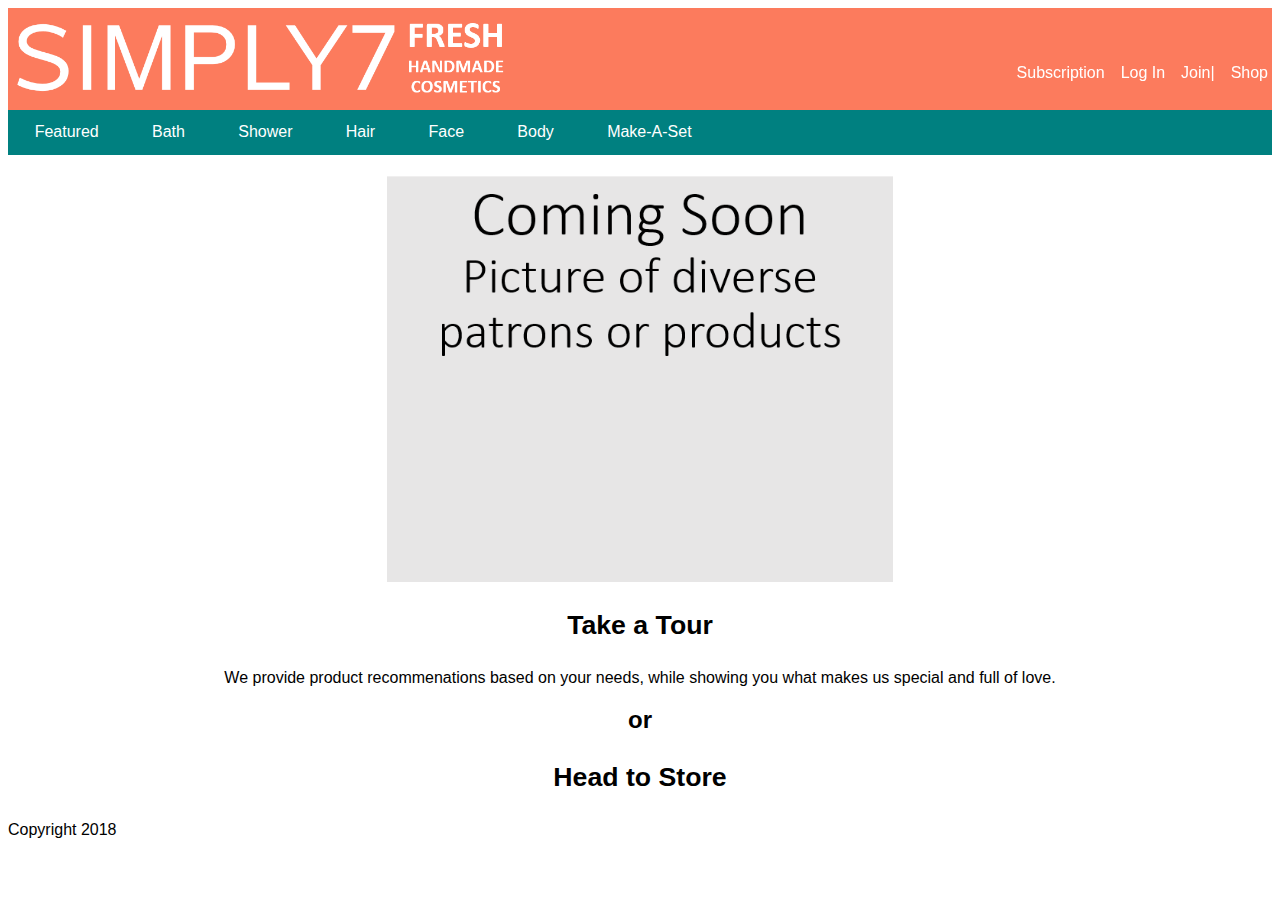
<file: CodeSquadHomeworkWeek2/index.html>
<!DOCTYPE html>
<html lang="en" dir="ltr">
  <head>
    <link rel="stylesheet" href="css/styles.css">
    <meta charset="utf-8">
    <title>SIMPLY7</title>
  </head>
  <body>
    <h1><img src="images/logo3.png" alt="" id="logoimg"> </h1>
    <nav>
      <ul>
        <li><a href="shop.html"> Shop </a></li>
        <li><a href="join.html"> Join|</a></li>
        <li><a href="login.html">Log In </a></li>
        <li><a href="subscription.html"> Subscription </a></li>
        </ul>
    </nav>

<ul class="navproducts">
        <li class="navproducts"> <a href="#Featured.html">Featured </a></li>
        <li class="navproducts"> <a href="#Bath">Bath </a></li>
        <li class="navproducts"> <a href="#Shower">Shower </a></li>
        <li class="navproducts"> <a href="#Hair">Hair </a></li>
        <li class="navproducts"> <a href="#Face">Face </a></li>
        <li class="navproducts"> <a href="#Body">Body </a></li>
        <li class="navproducts"> <a href="#Make-A-Set">Make-A-Set </a></li>
      </ul>

<img src="images/pictureproductspeople2.png" alt="" id="mainimg" class="center">

<h2><a href="#tour.html" id="tourlink" class="center" > Take a Tour </a></h2>
<p class="center">
We provide product recommenations based on your needs, while
showing you what makes us special and full of love.
</p>
<h2 class="center">or</h2>
<h2><a href="shop.html" id="storelink" class="center">Head to Store</a></h2>


<footer>Copyright 2018</footer>
  </body>
</html>
</file>
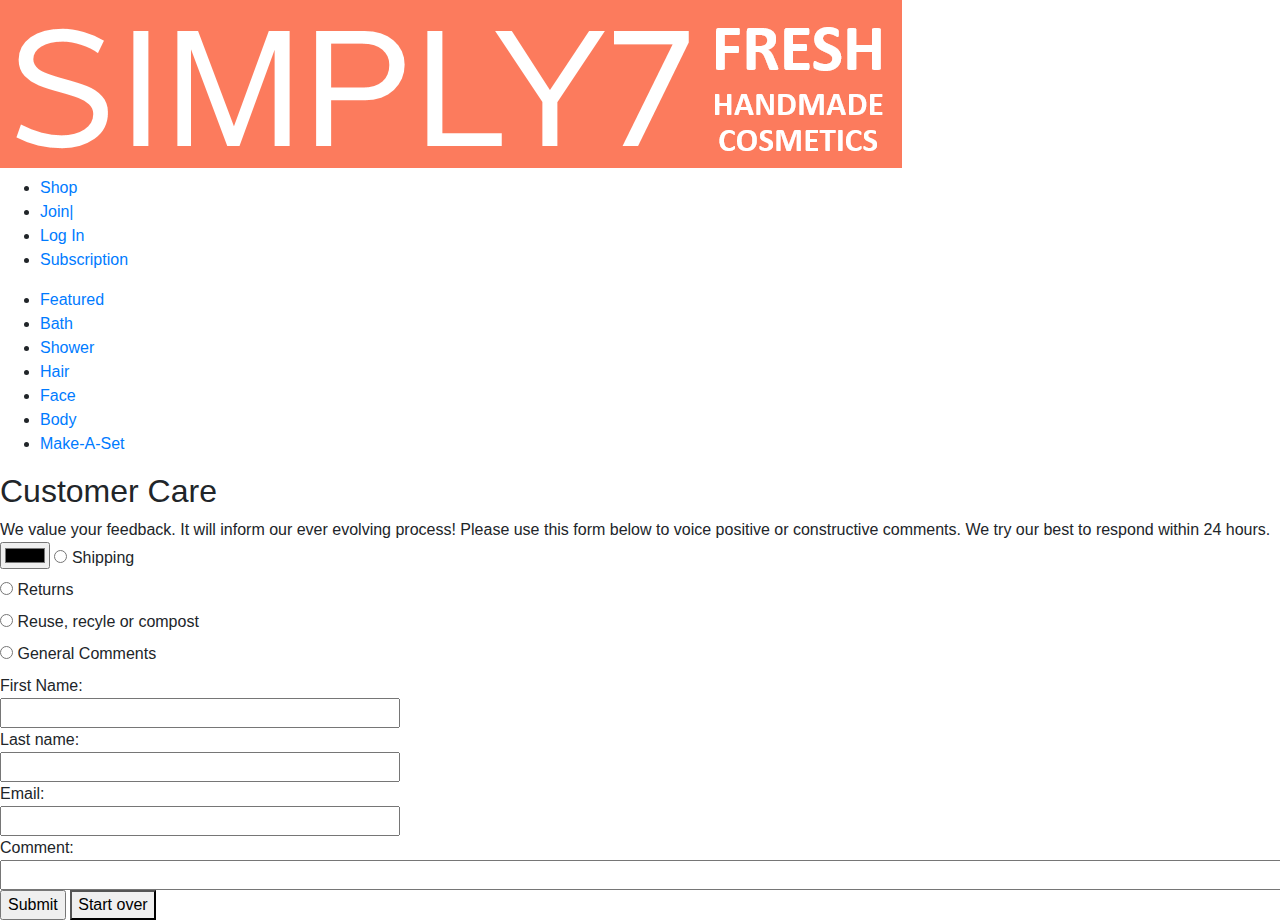
<file: CodeSquadHomeworkWeek2/generalcontactpage.html>
<!DOCTYPE html>
<html lang="en" dir="ltr">

<!-- Logo & Memberbship & Subscription Navigation bar  -->
  <head>
    <!-- <link rel="stylesheet" href="css/styles.css">
    <meta charset="utf-8"> -->
    <title>SIMPLY7</title>
    <link rel="stylesheet" href="https://maxcdn.bootstrapcdn.com/bootstrap/4.0.0/css/bootstrap.min.css" integrity="sha384-Gn5384xqQ1aoWXA+058RXPxPg6fy4IWvTNh0E263XmFcJlSAwiGgFAW/dAiS6JXm" crossorigin="anonymous">
  </head>
  <body>
    <h1><img src="images/logo3.png" alt="" id="logoimg"> </h1>
    <nav>
      <ul>
        <li><a href="shop.html"> Shop </a></li>
        <li><a href="join.html"> Join|</a></li>
        <li><a href="login.html">Log In </a></li>
        <li><a href="subscription.html"> Subscription </a></li>
        </ul>
    </nav>

<!-- Product Navigation Bar -->
<ul class="navproducts">
        <li class="navproducts"> <a href="#Featured.html">Featured </a></li>
        <li class="navproducts"> <a href="#Bath">Bath </a></li>
        <li class="navproducts"> <a href="#Shower">Shower </a></li>
        <li class="navproducts"> <a href="#Hair">Hair </a></li>
        <li class="navproducts"> <a href="#Face">Face </a></li>
        <li class="navproducts"> <a href="#Body">Body </a></li>
        <li class="navproducts"> <a href="#Make-A-Set">Make-A-Set </a></li>
 </ul>

<!--Customer Care - Open Feedback Box Page -->
<h2 class="center">Customer Care</h2>
<div>
We value your feedback. It will inform our ever evolving process! Please use this form below to voice positive or constructive comments. We try our best to respond within 24 hours.
 <form action="http://www.w3schools.com/action_page.php" >
 	<input type="color" name="name">
 	<input type="radio" name="feedbackType" value="Shipping" id="chooseShipping">
 	<label for="chooseShipping">Shipping </label> 
 	<br />

 	<input type="radio" name="feedbackType" value="Returns" id="Returns"> 
 	<label for="Returns">Returns</label>
 	<br />

 	<input type="radio" name="feedbackType" value="Reuse, Recyle & Compost" id="choosePackaging"> 
 	<label for="choosePackaging">Reuse, recyle or compost </label>
 	<br />

	<input type="radio" name="feedbackType" value="Comment" id="chooseGeneralComments"> 
	<label for="chooseGeneralComments">General Comments</label>
	<br>


 	First Name: <br>
 	<input type="text" name="firstName" size ="40" >
 	<br>
 	Last name: <br>
 	<input type="text" name="lastName" size = "40" >
 	<br>
 	Email: <br>
	<input type="text" name="email" size = "40">
 	<br>
 	Comment: <br>
 	<input type="text" name="email" size = "3000" >
 	<br>
 	<input type="submit" name="submit">  

 	<button type="reset">Start over</button>
 </form>
</div>

<!-- Customer Care Side Panel  -->
</body>
</html>
</file>
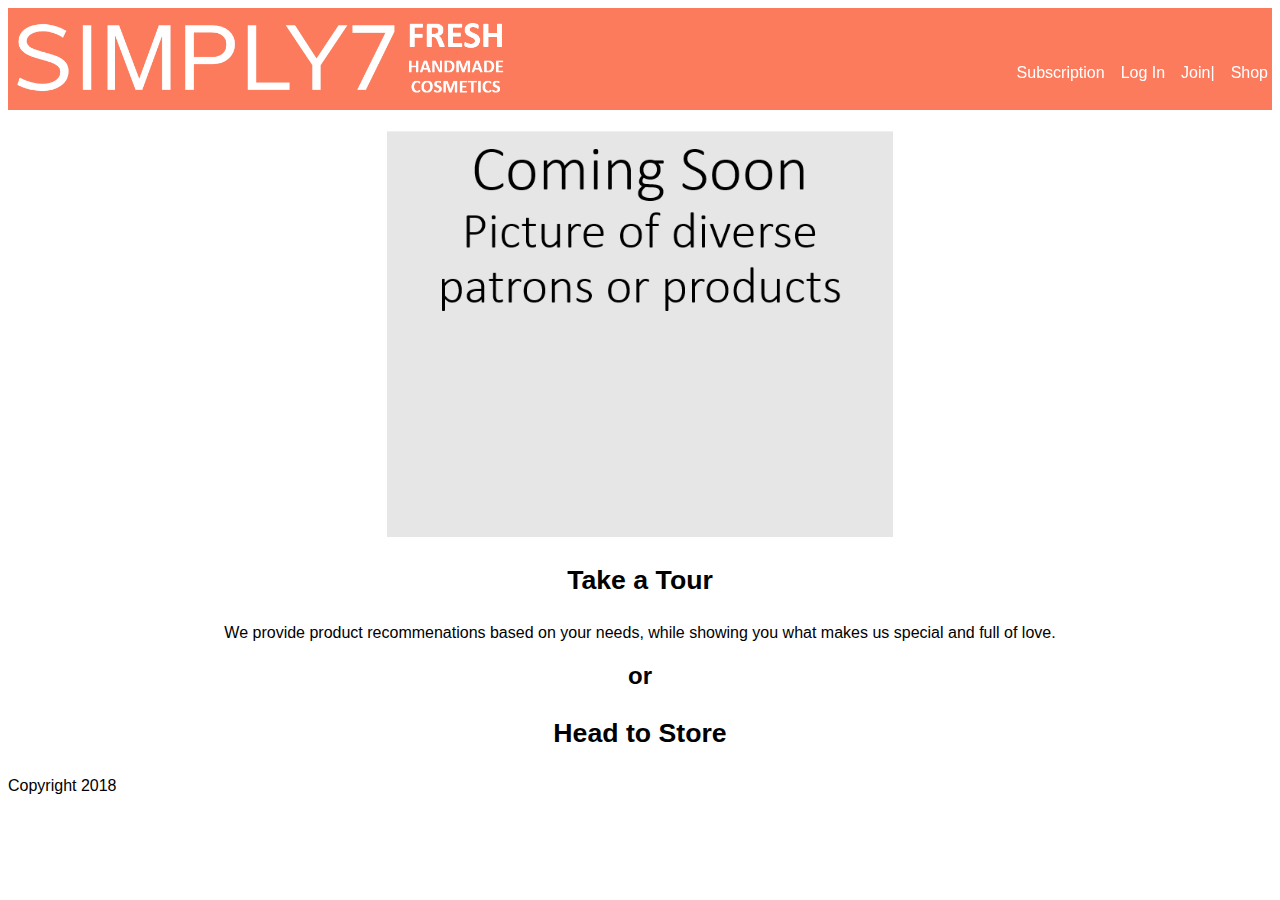
<file: CodeSquadHomeworkWeek2/mainpage.html>
<!DOCTYPE html>
<html lang="en" dir="ltr">
  <head>
    <link rel="stylesheet" href="css/styles.css">
    <meta charset="utf-8">
    <title>SIMPLY7</title>
  </head>
  <body>
    <h1><img src="images/logo3.png" alt="" id="logoimg"> </h1>
    <nav>
      <ul>
        <li><a href="shop.html"> Shop </a></li>
        <li><a href="join.html"> Join|</a></li>
        <li><a href="login.html">Log In </a></li>
        <li><a href="subscription.html"> Subscription </a></li>
        </ul>
    </nav>

<img src="images/pictureproductspeople2.png" alt="" id="mainimg" class="center">

<h2><a href="#tour.html" id="tourlink" class="center" > Take a Tour </a></h2>
<p class="center">
We provide product recommenations based on your needs, while
showing you what makes us special and full of love.
</p>
<h2 class="center">or</h2>
<h2><a href="shop.html" id="storelink" class="center">Head to Store</a></h2>


<footer>Copyright 2018</footer>
  </body>
</html>
</file>
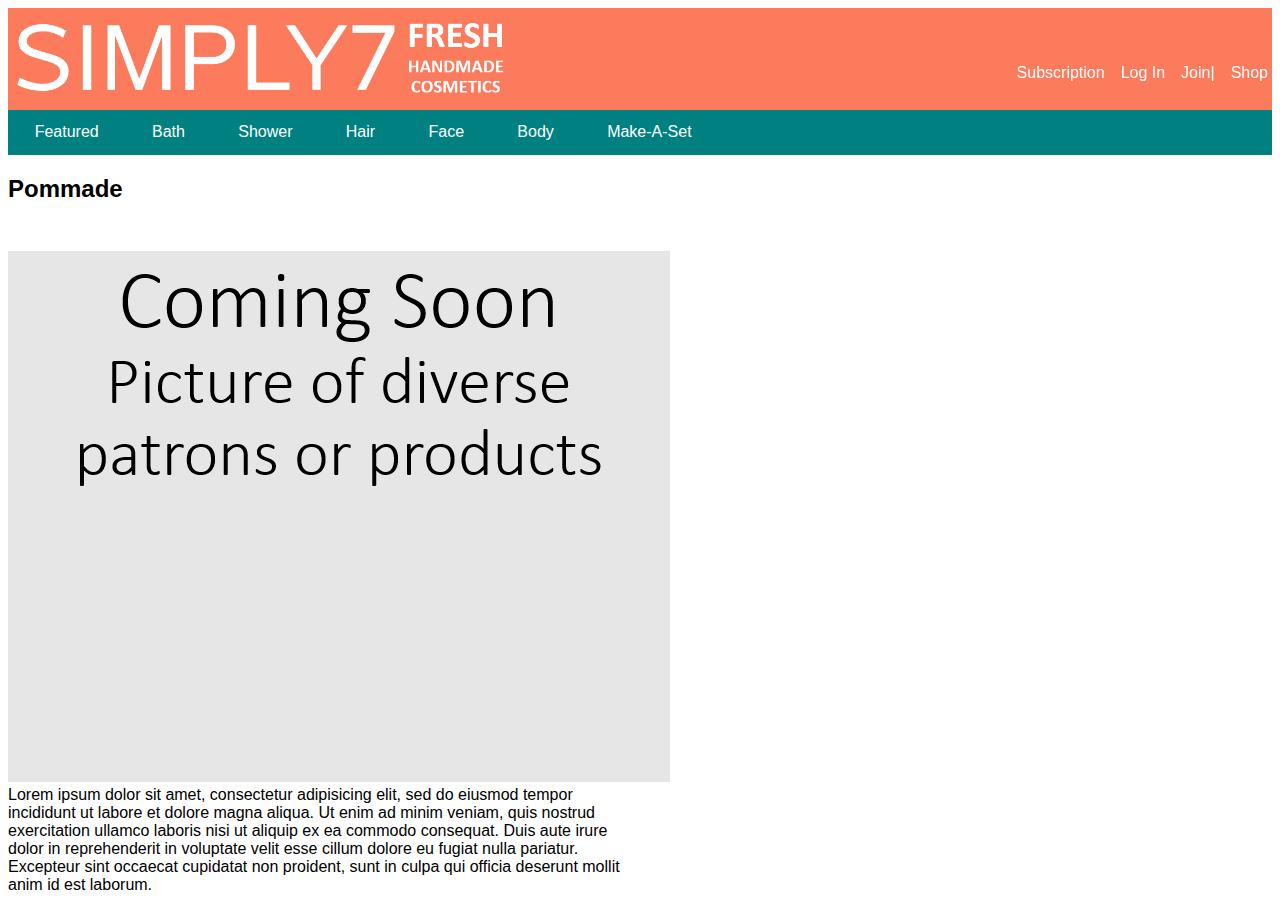
<file: CodeSquadHomeworkWeek2/productpage.html>
<!DOCTYPE html>
<html lang="en" dir="ltr">
  <head>
    <link rel="stylesheet" href="css/styles.css">
    <meta charset="utf-8">
    <title>SIMPLY7</title>
  </head>
  <body>
    <h1><img src="images/logo3.png" alt="" id="logoimg"> </h1>
    <nav>
      <ul>
        <li><a href="shop.html"> Shop </a></li>
        <li><a href="join.html"> Join|</a></li>
        <li><a href="login.html">Log In </a></li>
        <li><a href="subscription.html"> Subscription </a></li>
      </ul>
    </nav>

    <ul class="navproducts">
        <li class="navproducts"> <a href="#Featured.html">Featured </a></li>
        <li class="navproducts"> <a href="#Bath">Bath </a></li>
        <li class="navproducts"> <a href="#Shower">Shower </a></li>
        <li class="navproducts"> <a href="#Hair">Hair </a></li>
        <li class="navproducts"> <a href="#Face">Face </a></li>
        <li class="navproducts"> <a href="#Body">Body </a></li>
        <li class="navproducts"> <a href="#Make-A-Set">Make-A-Set </a></li>
      </ul>

<div class="productimg">
<h2>Pommade</h2>
<img src="images/pictureproductspeople2.png" alt="">
<div class="productimg"> Lorem ipsum dolor sit amet, consectetur adipisicing elit,
   sed do eiusmod tempor incididunt ut labore et dolore magna aliqua. Ut enim ad minim veniam, quis nostrud exercitation ullamco laboris nisi ut aliquip ex ea commodo consequat. Duis aute irure dolor in reprehenderit in voluptate velit esse cillum dolore eu fugiat nulla pariatur. Excepteur sint occaecat cupidatat non proident,
  sunt in culpa qui officia deserunt mollit anim id est laborum.</div>
</div>
</body>
</file>
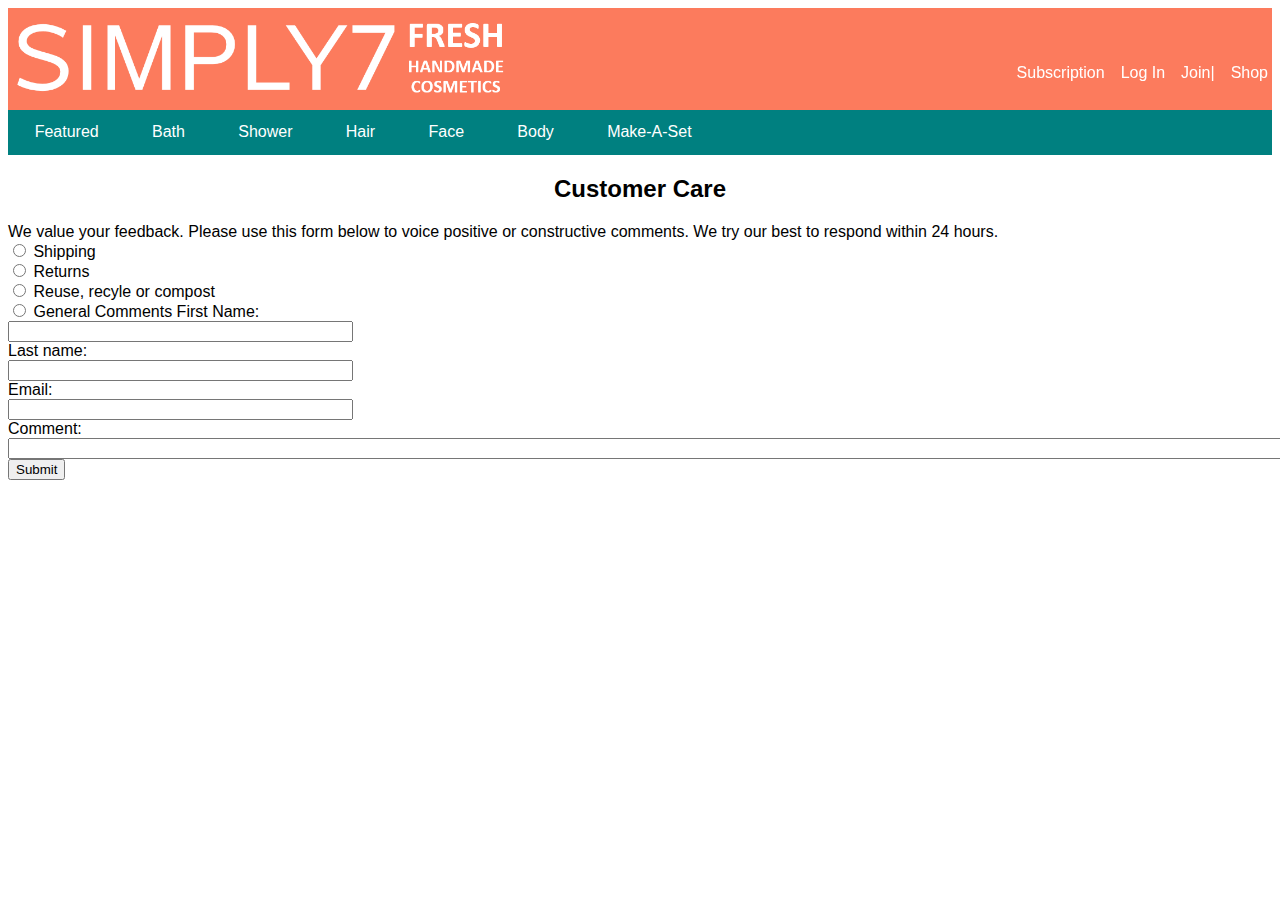
<file: CodeSquadHomeworkWeek2/submitquestion.html>
<!DOCTYPE html>
<html lang="en" dir="ltr">
<!-- Logo & Memberbship & Subscription Navigation bar  -->
  <head>
    <link rel="stylesheet" href="css/styles.css">
    <meta charset="utf-8">
    <title>SIMPLY7</title>
  </head>
  <body>
    <h1><img src="images/logo3.png" alt="" id="logoimg"> </h1>
    <nav>
      <ul>
        <li><a href="shop.html"> Shop </a></li>
        <li><a href="join.html"> Join|</a></li>
        <li><a href="login.html">Log In </a></li>
        <li><a href="subscription.html"> Subscription </a></li>
        </ul>
    </nav>
<!-- Product Navigation Bar -->
<ul class="navproducts">
        <li class="navproducts"> <a href="#Featured.html">Featured </a></li>
        <li class="navproducts"> <a href="#Bath">Bath </a></li>
        <li class="navproducts"> <a href="#Shower">Shower </a></li>
        <li class="navproducts"> <a href="#Hair">Hair </a></li>
        <li class="navproducts"> <a href="#Face">Face </a></li>
        <li class="navproducts"> <a href="#Body">Body </a></li>
        <li class="navproducts"> <a href="#Make-A-Set">Make-A-Set </a></li>
 </ul>


<!--Customer Care - Open Feedback Box Page -->
<h2 class="center">Customer Care</h2>
<div>
We value your feedback. Please use this form below to voice positive 
or constructive comments. We try our best to respond within 24 hours. 
 <form action="http://www.w3schools.com/action_page.php" >
 	<input type="radio" name="feedbackType" value="Shipping"> Shipping
 	<br />
 	<input type="radio" name="feedbackType" value="Returns"> Returns
 	<br />
 	<input type="radio" name="feedbackType" 
 		value="Reuse, Recyle & Compost"> Reuse, recyle or compost 
 	<br />
	<input type="radio" name="feedbackType" value="Comment"> 
	General Comments


 	First Name: <br>
 	<input type="text" name="firstName" size ="40" >
 	<br>
 	Last name: <br>
 	<input type="text" name="lastName" size = "40" >
 	<br>
 	Email: <br>
	<input type="text" name="email" size = "40">
 	<br>
 	Comment: <br>
 	<input type="text" name="email" size = "3000" >
 	<br>
 	<input type="submit" name="submit">  
 </form>
</div>
</body>
</html>
</file>
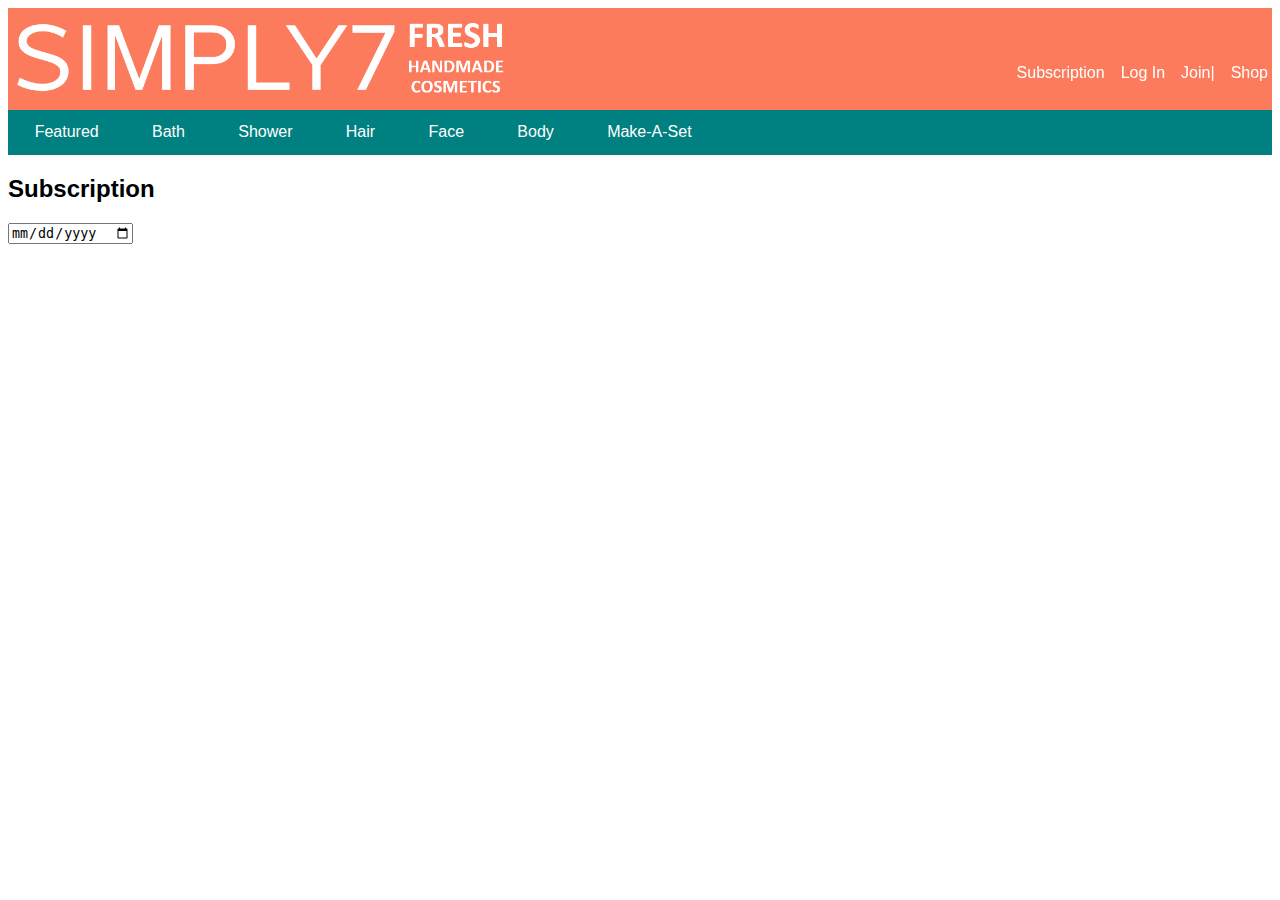
<file: CodeSquadHomeworkWeek2/subscription.html>
<!DOCTYPE html>
<html lang="en" dir="ltr">

<!-- Logo & Memberbship & Subscription Navigation bar  -->
  <head>
    <link rel="stylesheet" href="css/styles.css">
    <meta charset="utf-8">
    <title>SIMPLY7</title>
  </head>
  <body>
    <h1><img src="images/logo3.png" alt="" id="logoimg"> </h1>
    <nav>
      <ul>
        <li><a href="shop.html"> Shop </a></li>
        <li><a href="join.html"> Join|</a></li>
        <li><a href="login.html">Log In </a></li>
        <li><a href="subscription.html"> Subscription </a></li>
      </ul>
    </nav>

<!-- Product Navigation Bar -->
<ul class="navproducts">
        <li class="navproducts"> <a href="#Featured.html">Featured </a></li>
        <li class="navproducts"> <a href="#Bath">Bath </a></li>
        <li class="navproducts"> <a href="#Shower">Shower </a></li>
        <li class="navproducts"> <a href="#Hair">Hair </a></li>
        <li class="navproducts"> <a href="#Face">Face </a></li>
        <li class="navproducts"> <a href="#Body">Body </a></li>
        <li class="navproducts"> <a href="#Make-A-Set">Make-A-Set </a></li>
 </ul>

<h2>Subscription</h2>
<form action=""></form>
<input type="date" name="datePick">

<form action=></form>
</file>
<file: CodeSquadHomeworkWeek2/css/styles.css>
/*Logo and navigation bar specific to all pages */
h1{
  margin: 0 0;
  background-color: #fc7b5d;
}

body{
  font-family:sans-serif;
}
#logoimg{
  width: 40%;
}

 nav{
  position: fixed;
  bottom: 90%; right: 4px;
  font-size:12pt;
}
 ul{
  list-style-type: none;
  margin:0;
  padding: 0;

}

 li{
  float: right;
}

 a{
  text-decoration: none;
  display: block;
  padding:8px;
  font-family: sans-serif;
  color: white;
}

/*ID specific to main page  */
.center{
  display: block;
  margin-left: auto;
  margin-right: auto;
  text-align: center;

}

#mainimg{
height: 40%;
width:40%;
}

#tourlink{
  text-decoration: none;
  display: block;
  font-family: sans-serif;
  color: black;
  font-size: 20pt;
  background-color: white;
  border-color: white;
}

#storelink{
  text-decoration: none;
  display: block;
  font-family: sans-serif;
  color: black;
  font-size: 20pt;
  background-color: white;
}

p{
  font-family:sans-serif;
}

/*Second Navigation Bar  */
.navproducts{
	list-style-type: none;
	margin:0;
	padding: 0;
  background-color:teal;
  overflow: hidden;
}

li.navproducts a{
	display: block;
	background-color:teal;
	padding: 10pt 20pt;
	text-decoration: none;
}

li.navproducts {
	float:left;
}

li.navproducts a:hover{
	background-color: black;
}

/*Product image information */
productimg{
  float: left;
  width: 20%;
  height:20%;

}

div.productimg{
  text-align:left;
  width: 70%

}

#blacktext{
  color:black;
}

 button{
  background-color: blue;
  border:none;
  color:white;
  padding: 15px 25px;
  text-align: center;
  font-size: 12px
  cursor:pointer;
 }
</file>
